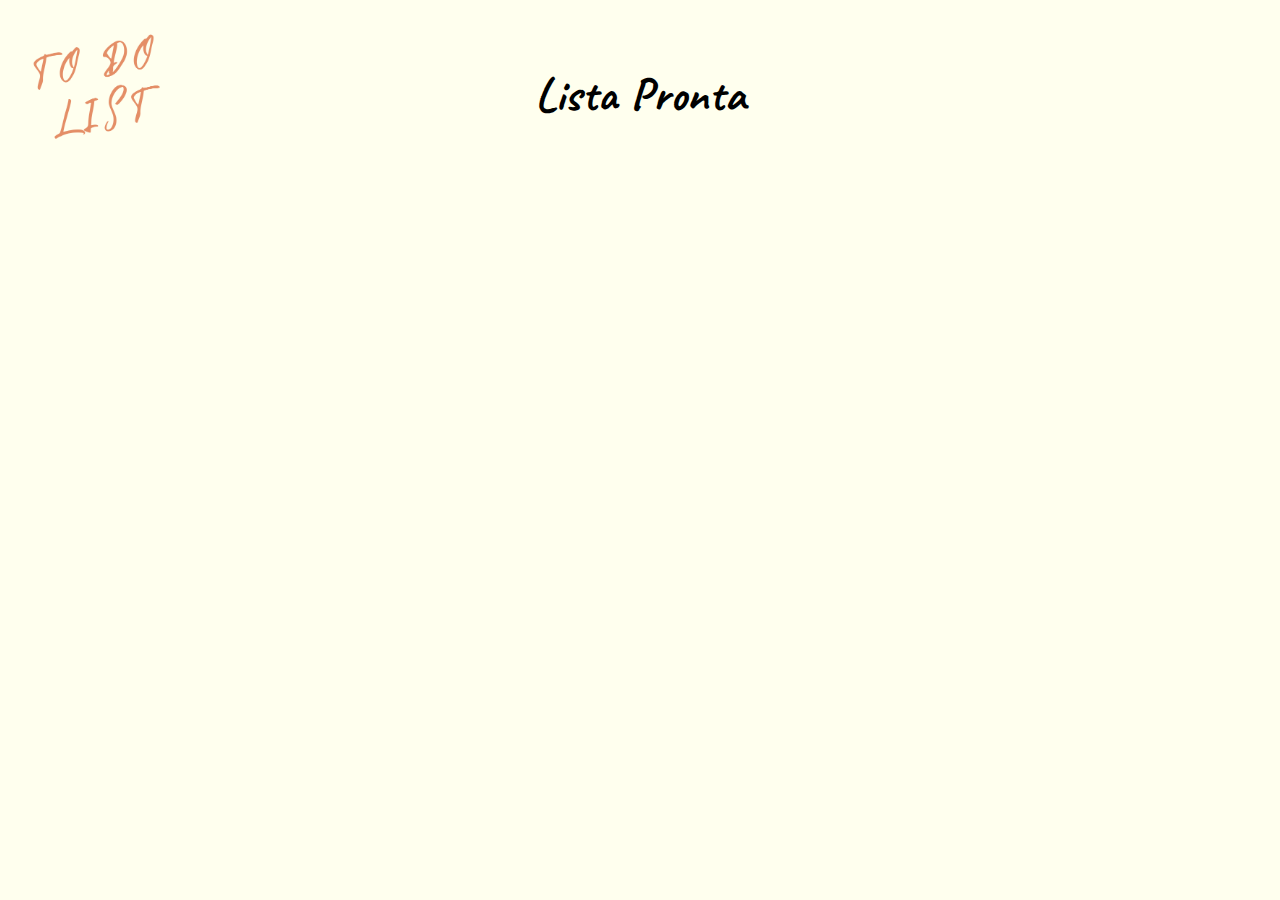
<file: pages/lista-pronta/index.html>
<!DOCTYPE html>
<html lang="pt-BR">

<head>
    <meta charset="UTF-8">
    <meta http-equiv="X-UA-Compatible" content="IE=edge">
    <meta name="viewport" content="width=device-width, initial-scale=1.0">

    <!-- CSS -->
    <link rel="stylesheet" href="./styles/global.css">

    <!-- Font -->
    <link rel="preconnect" href="https://fonts.googleapis.com">
    <link rel="preconnect" href="https://fonts.gstatic.com" crossorigin>
    <link href="https://fonts.googleapis.com/css2?family=Caveat&display=swap" rel="stylesheet">

    <!-- Icon -->
    <link rel="shortcut icon" href="https://image.flaticon.com/icons/png/512/1102/1102523.png" type="image/x-icon">

    <title>TO DO LIST</title>
</head>

<body>
    <header>
        <img src="./assets/logo.png" alt="logo to do list" id="logo">
        <h1>Lista Pronta</h1>
    </header>
    <main>
        <div id="content-list">
        </div>
    </main>
    <script src="./script/app.js"></script>
</body>

</html>
</file>
<file: pages/lista-pronta/styles/global.css>
html {
    height: 100%;
    width: 100%;
    font-family: 'Caveat', cursive;
}

body {
    height: 100%;
    margin: 0;
    border: none;
    text-align: center;
    background: #ffffee;
}

header {
    display: flex;
    padding: 2rem;
    justify-content: center;
    font-weight: 700;
    font-size: 24px;
}

#logo {
    position: absolute;
    z-index: -1;
    width: 8rem;
    left: 2rem;
}

main {
    padding-bottom: 2rem;
}

/* Lista com to-dos */

#content-list {
    text-align: center;
    max-width: 40rem;
    margin-left: auto;
    margin-right: auto;
    border: 2px dashed #000;
    border-bottom: none;
    border-top: none;
    padding-left: 6rem;
    padding-right: 6rem;
}

/* To-do card */

.to-do-card {
    display: flex;
    align-items: center;
    flex-direction: row;
    justify-content: flex-start;
    border-bottom: 2px solid #000;
    gap: 5px;
}

.checkbox {
    cursor: pointer;
}

.check {
    text-decoration: line-through;
}

.to-do-text {
    margin: 0;
    font-size: 22px;
    cursor: pointer;
}

.to-do-card button {
    background: none;
    border: none;
    padding: 5px 0px 0px 0px;
}

.id-button {
    margin-left: auto;
}

.icons {
    width: 22px;
    height: 22px;
    cursor: pointer;
}

/* Modal Id */

.div-id {
    display: none;
    text-align: right;
    border-bottom: 2px dashed rgb(104, 104, 104);
}

.id-p {
    color: rgb(104, 104, 104);
    margin: 0;
    font-size: 18px;
}

.visible {
    display: block;
    animation: open 300ms ease-in-out forwards;
}

@keyframes open {
    from {
        opacity: 0;
    }

    to {
        opacity: 1;
    }
}

@keyframes close {
    from {
        opacity: 1;
    }

    to {
        opacity: 0;
    }
}

/* Responsividade */

@media (min-width: 1800px) {
    #logo {
        width: 10rem;
    }
}

@media (max-width: 860px) {
    #content-list {
        max-width: unset;
        padding: 0px 25px 0px 25px;
        margin-left: 8px;
        margin-right: 8px;
    }
}

@media (max-width: 675) {
    #content-list {
        padding: 0px 5px 0px 5px;
        width: auto;
        margin-left: 2px;
        margin-right: 2px;
    }
    .to-do-text {
        font-size: 18px;
    }
}

@media (max-width: 580px) {
    #logo {
        display: none;
    }
}

@media (max-width: 375px) {
    .to-do-card {
        gap: 2px;
    }
}

@media (max-width: 320px) {
    .to-do-text {
        font-size: 16px;
    }

    .icons {
        width: 18px;
        height: 18px;
    }

    #content-list {
        border: none;
        margin: 0;
    }

    .to-do-card {
        gap: 1px;
    }
}
</file>
